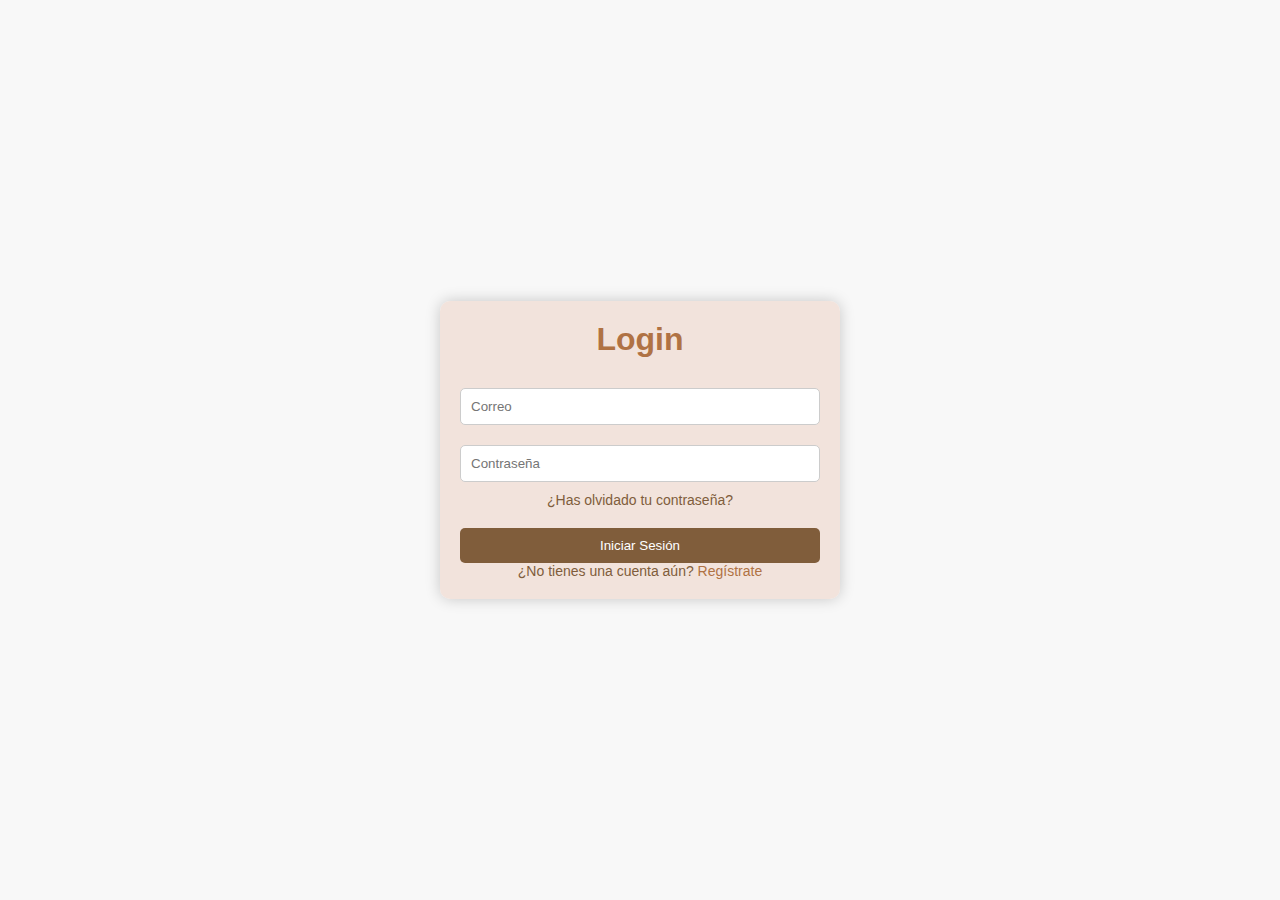
<file: index.html>
<!DOCTYPE html>
<html lang="es">
<head>
    <meta charset="UTF-8">
    <meta name="viewport" content="width=device-width, initial-scale=1.0">
    <title>Iniciar Sesión o Registro</title>
    <link rel="stylesheet" href="styles.css">
</head>
<body>
    <div class="section">
        <div class="form-container">
            <h2 id="form-title">Login</h2>

            <!-- Formulario de Login -->
            <form id="loginForm" class="active-form">
                <input type="email" id="loginEmail" placeholder="Correo" required>
                <input type="password" id="loginPassword" placeholder="Contraseña" required>
                <a href="#">¿Has olvidado tu contraseña?</a>
                <button type="submit">Iniciar Sesión</button>
                <p>¿No tienes una cuenta aún? <a href="#" id="showRegister">Regístrate</a></p>
            </form>

            <!-- Formulario de Registro -->
            <form id="registerForm" class="hidden-form">
                <input type="email" id="registerEmail" placeholder="Correo" required>
                <input type="text" id="registerUsername" placeholder="Nombre de Usuario" required>
                <input type="password" id="registerPassword" placeholder="Contraseña" required>
                <input type="password" id="registerPasswordConfirm" placeholder="Repite Contraseña" required>
                <button type="submit">Crear Cuenta</button>
                <p>¿Ya tienes una cuenta? <a href="#" id="showLogin">Inicia sesión</a></p>
            </form>
        </div>
    </div>

    <script>
        const loginForm = document.getElementById('loginForm');
        const registerForm = document.getElementById('registerForm');
        const formTitle = document.getElementById('form-title');

        // Mostrar formulario de registro
        document.getElementById('showRegister').addEventListener('click', function(e) {
            e.preventDefault();
            loginForm.classList.add('hidden-form');
            registerForm.classList.remove('hidden-form');
            formTitle.innerText = 'Registro';
        });

        // Mostrar formulario de login
        document.getElementById('showLogin').addEventListener('click', function(e) {
            e.preventDefault();
            registerForm.classList.add('hidden-form');
            loginForm.classList.remove('hidden-form');
            formTitle.innerText = 'Login';
        });

        // Simulación de un token JWT
        function generateToken() {
            return 'fake-jwt-token-' + Math.random().toString(36).substr(2);
        }

        // Lógica de login
        loginForm.addEventListener('submit', async function(e) {
            e.preventDefault();

            const email = document.getElementById('loginEmail').value;
            const password = document.getElementById('loginPassword').value;

            const response = await fetch('https://borcelle-p4h1.onrender.com/auth/login', {
                method: 'POST',
                headers: { 'Content-Type': 'application/json' },
                body: JSON.stringify({ email, password })
            });

            const data = await response.json();
            if (response.status === 200) {
                localStorage.setItem('token', data.token);
                window.location.href = "menu.html";
            } else {
                alert(data.message);
            }
        });

        // Lógica de registro
        registerForm.addEventListener('submit', async function(e) {
            e.preventDefault();

            const email = document.getElementById('registerEmail').value;
            const username = document.getElementById('registerUsername').value;
            const password = document.getElementById('registerPassword').value;
            const confirmPassword = document.getElementById('registerPasswordConfirm').value;

            if (password !== confirmPassword) {
                alert("Las contraseñas no coinciden.");
                return;
            }

            const response = await fetch('https://borcelle-p4h1.onrender.com/auth/register', {
                method: 'POST',
                headers: { 'Content-Type': 'application/json' },
                body: JSON.stringify({ email, username, password })
            });

            const data = await response.json();
            if (response.status === 201) {
                alert("Registro exitoso. Ahora puedes iniciar sesión.");
                window.location.href = "menu.html";
            } else {
                alert(data.message);
            }
        });
    </script>
</body>
</html>
</file>
<file: styles.css>
* {
    margin: 0;
    padding: 0;
    box-sizing: border-box;
}

body {
    font-family: 'Arial', sans-serif;
    background-color: #f8f8f8;
    height: 100vh;
    display: flex;
    justify-content: center;
    align-items: center;
}

.section {
    width: 100%;
    height: 100vh;
    display: flex;
    justify-content: center;
    align-items: center;
    background-image: url('https://i.pinimg.com/736x/5a/04/83/5a0483fa6541f41683584b4864a85ac4.jpg'); /* Ruta de tu imagen */
    background-size: cover;
    background-position: center;
    background-repeat: no-repeat;
    position: relative;
}

.form-container {
    background-color: rgba(241, 226, 218, 0.95); /* Fondo semitransparente */
    padding: 20px;
    border-radius: 10px;
    text-align: center;
    width: 90%;
    max-width: 400px;
    box-shadow: 0 0 15px rgba(0, 0, 0, 0.2);
}

.menu-container {
    background-color: rgba(241, 226, 218, 0.95); /* Fondo semitransparente */
    padding: 20px;
    border-radius: 10px;
    text-align: center;
    max-width: 600px;
    box-shadow: 0 0 15px rgba(0, 0, 0, 0.2);
}

h2, h1 {
    font-size: 32px;
    color: #b07244;
    margin-bottom: 20px;
}

form {
    display: flex;
    flex-direction: column;
}

form input {
    padding: 10px;
    margin: 10px 0;
    border-radius: 5px;
    border: 1px solid #ccc;
}

form a {
    color: #805d3b;
    text-decoration: none;
    font-size: 14px;
    margin-bottom: 20px;
}

form a:hover {
    text-decoration: underline;
}

form button {
    background-color: #805d3b;
    color: white;
    border: none;
    padding: 10px 20px;
    border-radius: 5px;
    cursor: pointer;
}

form button:hover {
    background-color: #654324;
}

p {
    font-size: 14px;
    color: #805d3b;
}

p a {
    color: #b07244;
    text-decoration: none;
}

p a:hover {
    text-decoration: underline;
}

.hidden-form {
    display: none;
}

@media screen and (min-width: 768px) {
    .form-container {
        margin-top: 0;
    }
}
</file>
